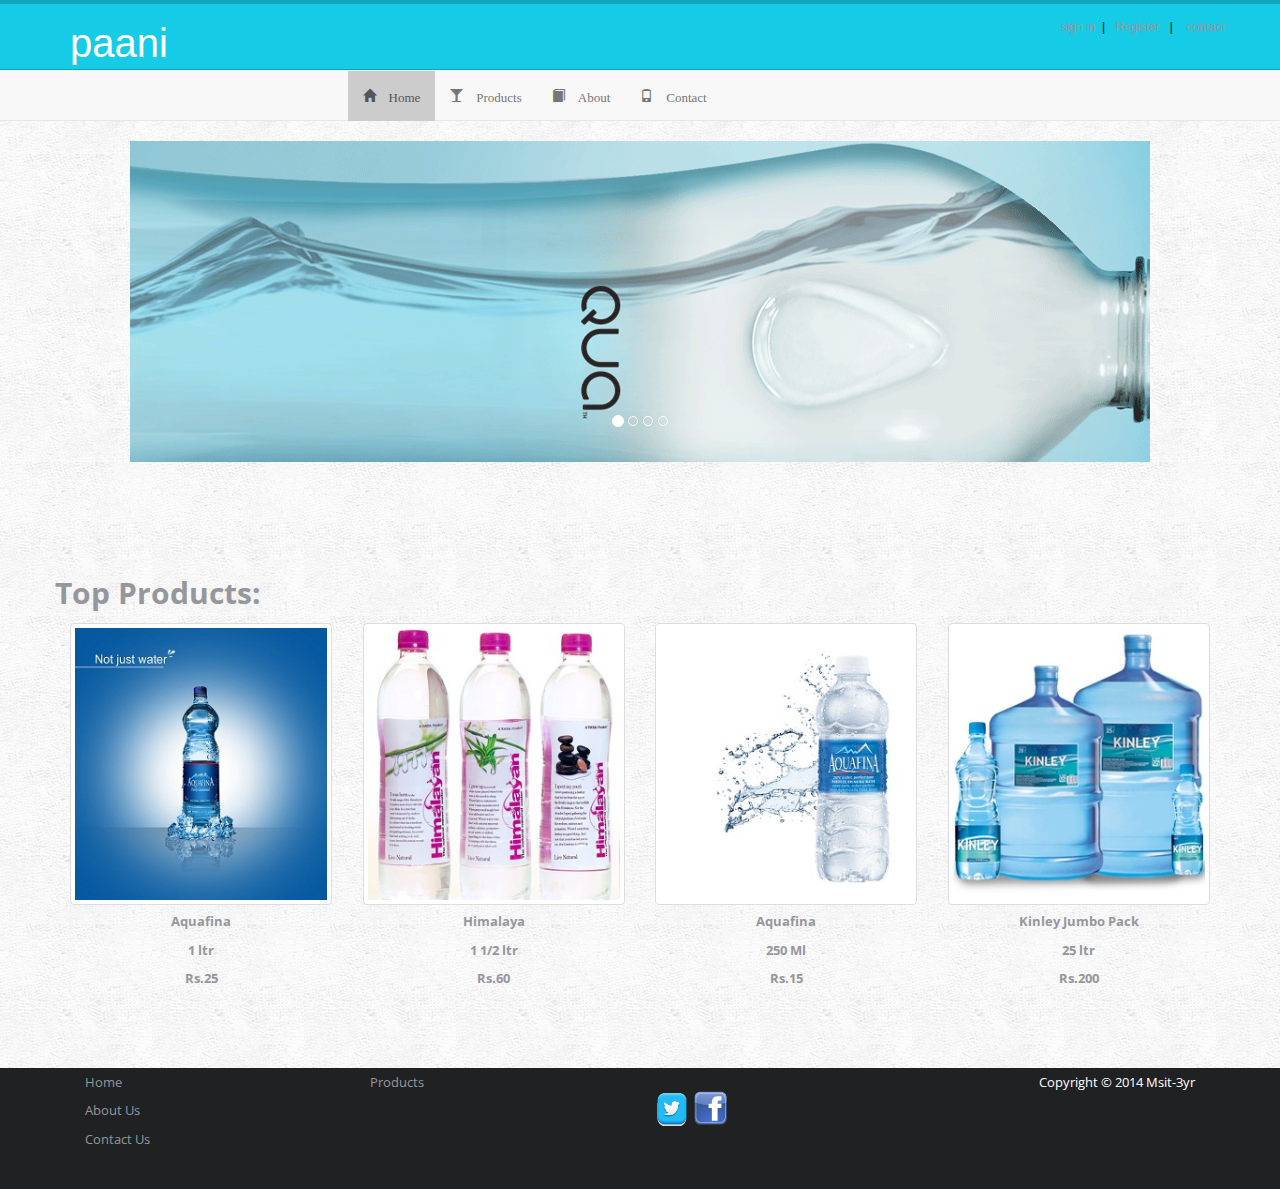
<file: E-paani/index.html>
<!DOCTYPE html>
<html xmlns="http://www.w3.org/1999/xhtml">
<head>
<meta http-equiv="Content-Type" content="text/html; charset=utf-8" />
<meta name="viewport" content="width=device-width,initial-scale=1.0">
<meta name="description" content="Order for water bottle online epaani">
<meta name="viewport" content="width=device-width">
<title>Order for water bottle</title>
<link rel="stylesheet" href="css/bootstrap.min.css">
<link rel="stylesheet" href="css/main.css">
<!-- Google Webfont -->
<link href='http://fonts.googleapis.com/css?family=Open+Sans:300,400,600,700' rel='stylesheet' type='text/css'>
    <link rel="stylesheet" href="css/bootstrap-better-carousel.css">
    
<script type="text/javascript" src="http://code.jquery.com/jquery-1.10.2.min.js"></script>
<script type="text/javascript" src="js/bootstrap.js"></script>  
    <!-- line break -->
  <style>  hr { 
    display: block;
    margin-top: 0.5em;
    margin-bottom: 0.5em;
    margin-left: auto;
    margin-right: auto;
    border-style: inset;
    border-width: 1px;
} </style>
</head>

<body>

<!-- Logo & Navigation starts -->
      
      <div class="header">
         <div class="container">
            <div class="row">
               <div class="col-md-3">
                  <!-- Logo -->
                  <div class="logo">
                     <h1><a href="index.html">paani</a></h1> 
                  </div>                  
               </div>
               <div id="headerRightSectioBox">
				
                   <!-- <div class="headerLinks"><a href="#" data-toggle="modal" data-target="#login-modal">Sign In</a>&nbsp;&nbsp;  |  &nbsp;&nbsp;<a href="#Register-modal">Register</a> &nbsp;&nbsp; </div> -->
                    <div class="headerLinks"><a href="#" data-toggle="modal" data-target="#login-modal">sign in</a>&nbsp;&nbsp;|  &nbsp;&nbsp;<a href="#" data-toggle="modal" data-target="#Register-modal">Register</a>&nbsp;&nbsp;   | &nbsp;&nbsp;  <a href="contact_us.html">contact</a> 
                    </div>
     		 </div>
      </div>
      
      </div>
      
      </div>
      
      <!-- Logo & Navigation ends -->
<!-- Fixed navbar -->
    <div class="navbar navbar-default navbar-fixed-top navfix" role="navigation">
      <div class="container">
        <div class="navbar-header">
          <button type="button" class="navbar-toggle" data-toggle="collapse" data-target=".navbar-collapse">
            <span class="sr-only">Toggle navigation</span>
            <span class="icon-bar"></span>
            <span class="icon-bar"></span>
            <span class="icon-bar"></span>
          </button>
          
        </div>
        <div class="navbar-collapse collapse" id="navigation">
          <ul class="nav navbar-nav">
            <li class="active" class="nav_link"><a class="glyphicon glyphicon-home" href="index.html">&nbsp;Home</a></li>
               <li><a class="glyphicon glyphicon-glass" href="products.html">&nbsp;Products</a></li>
            <li class="nav_link"><a class="glyphicon glyphicon-book" href="about_us.html">&nbsp;About</a></li>
             <li class="nav_link"><a class="glyphicon glyphicon-phone" href="contact_us.html">&nbsp;Contact</a></li>
           </ul>
         </div>
         </div>
         </div>
<!------------------header----------------------->
<!-- <div class="container">
<div class="row">
  

</div>
</div><!--container-->
<!-- Modal --> 
<div class="modal fade" id="login-modal" tabindex="-1" role="dialog" aria-labelledby="myModalLabel" aria-hidden="true">
  <div class="modal-dialog">
    <div class="modal-content">
      <div class="modal-header">
        <button type="button" class="close" data-dismiss="modal" aria-hidden="true">&times;</button>
        <h4 class="modal-title" id="myModalLabel">Login</h4>
      </div>
      <div class="modal-body">
       <form class="form-inline" role="form">
  			<div class="form-group">
   			 <label class="sr-only" for="exampleInputEmail2">Email address</label>
   			 <input type="email" class="form-control" id="exampleInputEmail2" placeholder="Enter email">
 		   </div>
  		<div class="form-group">
    		<label class="sr-only" for="exampleInputPassword2">Password</label>
    		<input type="password" class="form-control" id="exampleInputPassword2" placeholder="Password">
  		</div>
  		<div class="checkbox">
    		<label>
     		 <input type="checkbox"> Remember me
    		</label>
 	 </div>
		</form>
      </div>
      <div class="modal-footer">
        <button type="button" class="btn btn-success" data-dismiss="modal">Login</button>
        <button type="button" class="btn btn-danger">Cancel</button>
      </div>
    </div><!-- /.modal-content -->
  </div><!-- /.modal-dialog -->
</div><!-- /.modal -->
    <!-- user registration-->
   <div class="modal fade" id="Register-modal" tabindex="-1" role="dialog" aria-labelledby="myModalLabel" aria-hidden="true">
  <div class="modal-dialog">
    <div class="modal-content">
      <div class="modal-header">
        <button type="button" class="close" data-dismiss="modal" aria-hidden="true">&times;</button>
        <h4 class="modal-title" id="myModalLabel">Register</h4>
      </div>
      <div class="modal-body">
       <form class="form-inline" role="form">
           <div class="form-group">
   			 <label class="sr-only" for="exampleInputEmail2">User Name:</label>
   			 <input type="email" class="form-control" id="exampleInputEmail2" placeholder="Enter UserName"><br>
 		   </div>
  			<div class="form-group">
   			 <label class="sr-only" for="exampleInputEmail2">Email address:</label>
   			 <input type="email" class="form-control" id="exampleInputEmail2" placeholder="Enter email"><br>
 		   </div>
  		<div class="form-group">
    		<label class="sr-only" for="exampleInputPassword2">Password:</label>
    		<input type="password" class="form-control" id="exampleInputPassword2" placeholder="Enter Password"><br>
  		</div>
           <div class="form-group">
    		<label class="sr-only" for="exampleInputPassword2">Repeat Password:</label>
    		<input type="password" class="form-control" id="exampleInputPassword2" placeholder="Enter Repeat Password"><br>
  		</div>
  		
		</form>
      </div>
      <div class="modal-footer">
        <button type="button" class="btn btn-success" data-dismiss="modal">Register</button>
        <button type="button" class="btn btn-danger">Cancel</button>
      </div>
    </div><!-- /.modal-content -->
  </div><!-- /.modal-dialog -->
</div><!-- /.modal -->
    <!-- ending user register-->
    
<div class="container-fluid">
     <div id="myCarousel" class="carousel slide" class="col-lg-3 col-sm-6 col-xs-12">
   <!-- Carousel indicators -->
   <ol class="carousel-indicators">
      <li data-target="#myCarousel" data-slide-to="0" class="active"></li>
      <li data-target="#myCarousel" data-slide-to="1"></li>
      <li data-target="#myCarousel" data-slide-to="2"></li>
      <li data-target="#myCarousel" data-slide-to="3"></li>
   </ol>   
   <!-- Carousel items -->
         
   <div class="carousel-inner" >
      <div class="item active">
          <center> <img src="images/qua.gif" alt="First slide"></center>
      </div>
      <div class="item">
       <center><img src="images/4727c92a68963de92451465360b00f17.JPG" alt="Second slide"></center>
      </div>
      <div class="item">
        <center> <img src="images/about_1.jpg" alt="Third slide"></center>
      </div>
       <div class="item">
        <center> <img src="images/pulpy.jpg" alt="Fourth slide"></center>
      </div>
   </div>
   <!-- Carousel nav -->
   <a class="carousel-control left" href="#myCarousel" 
      data-slide="prev">&lsaquo;</a>
   <a class="carousel-control right" href="#myCarousel" 
      data-slide="next">&rsaquo;</a>
</div> 
</div>
        
 <!-- display the top products-->
    <div class="container" style="margin-top:90px; padding-top:10px; padding-bottom:30px;">
    <div class="row content">
       
     <h2> <strong>Top Products:</strong></h2> 
        <div class="col-lg-3 col-sm-6 col-xs-12">
        <a href="#">
             <img src="images/pic1.jpg" class="thumbnail img-responsive">
            <center> <p><strong>Aquafina</strong></p>
            <p><strong>1 ltr</strong></p>
            <p><strong>Rs.25</strong></p></center>
        </a>
    </div>
  
     <div class="col-lg-3 col-sm-6 col-xs-12">
        <a href="#">
             <img src="images/pic2.jpg" class="thumbnail img-responsive">
             <center><p><strong>Himalaya</strong></p>
            <p><strong>1 1/2 ltr</strong></p>
            <p><strong>Rs.60</strong></p></center>
        </a>
    </div>
     <div class="col-lg-3 col-sm-6 col-xs-12">
        <a href="#">
             <img src="images/pic13.jpg" class="thumbnail img-responsive">
        <center><p><strong>Aquafina</strong></p>
            <p><strong>250 Ml</strong></p>
            <p><strong>Rs.15</strong></p></center>
        </a>
    </div>

     <div class="col-lg-3 col-sm-6 col-xs-12">
        <a href="#">
             <img src="images/pic4.jpg" class="thumbnail img-responsive">
       <center> <p><strong>Kinley Jumbo Pack</strong></p>
            <p><strong>25 ltr</strong></p>
            <p><strong>Rs.200</strong></p></center>
        </a>
    </div>
   
  </div>
  
</div>
         
     </div>
 </div>    

<!--main container end-->

<!------------------header----------------------->

<!-- Modal -->
<div class="modal fade" id="login-modal" tabindex="-1" role="dialog" aria-labelledby="myModalLabel" aria-hidden="true">
  <div class="modal-dialog">
    <div class="modal-content">
      <div class="modal-header">
        <button type="button" class="close" data-dismiss="modal" aria-hidden="true">&times;</button>
        <h4 class="modal-title" id="myModalLabel">Login</h4>
      </div>
      <div class="modal-body">
       <form class="form-inline" role="form">
  			<div class="form-group">
   			 <label class="sr-only" for="exampleInputEmail2">Email address</label>
   			 <input type="email" class="form-control" id="exampleInputEmail2" placeholder="Enter email">
 		   </div>
  		<div class="form-group">
    		<label class="sr-only" for="exampleInputPassword2">Password</label>
    		<input type="password" class="form-control" id="exampleInputPassword2" placeholder="Password">
  		</div>
  		<div class="checkbox">
    		<label>
     		 <input type="checkbox"> Remember me
    		</label>
 	 </div>
		</form>
      </div>
     <!--<div class="modal-footer">
        <button type="button" class="btn btn-success" data-dismiss="modal">Login</button>
        <button type="button" class="btn btn-danger">Cancel</button>
      </div> --> 
    </div><!-- /.modal-content -->
  </div><!-- /.modal-dialog -->
</div><!-- /.modal --> 

<div class="container-fluid">
        
     <div id="footer" style="margin-top:40px; padding-top:5px; padding-bottom:30px;">
             <div class="container">
                     
                     
                <div class="col-md-3 col-sm-6 col-xs-12">
                    <p><a href="index.html" title="PrepBootstrap - Bootstrap Themes and Templates">Home</a></p>
                    <p><a href="about_us.html" title="PrepBootstrap - Contact Us">About Us</a></p>
                    <p><a href="contact_us.html" title="PrepBootstrap - Licensing">Contact Us</a></p>
                </div>
                <div class="col-md-3 col-sm-6 col-xs-12">                
                    <p><a href="products.html" title="BootStrap Templates">Products</a></p>
                  
                </div>
                <div class="col-md-6 col-xs-12 col-sm-6">
                <p> <span class="pull-right">Copyright &copy; 2014 Msit-3yr</span></p>   
                </div>
                 <div class="col-lg-4 col-xs-12 col-sm-6">
             <a href="#" target="_blank"><img title="Twitter" src="images/twitter.png" alt="Twitter" width="35" height="35" /></a>
             <a href="https://www.facebook.com/SuviPhotography" target="_blank"><img title="Facebook" src="images/facebook.png" alt="Facebook" width="35" height="35" /></a> 
            </div>
            </div>
    </div>
    </div>
   
</body>
</html>
</file>
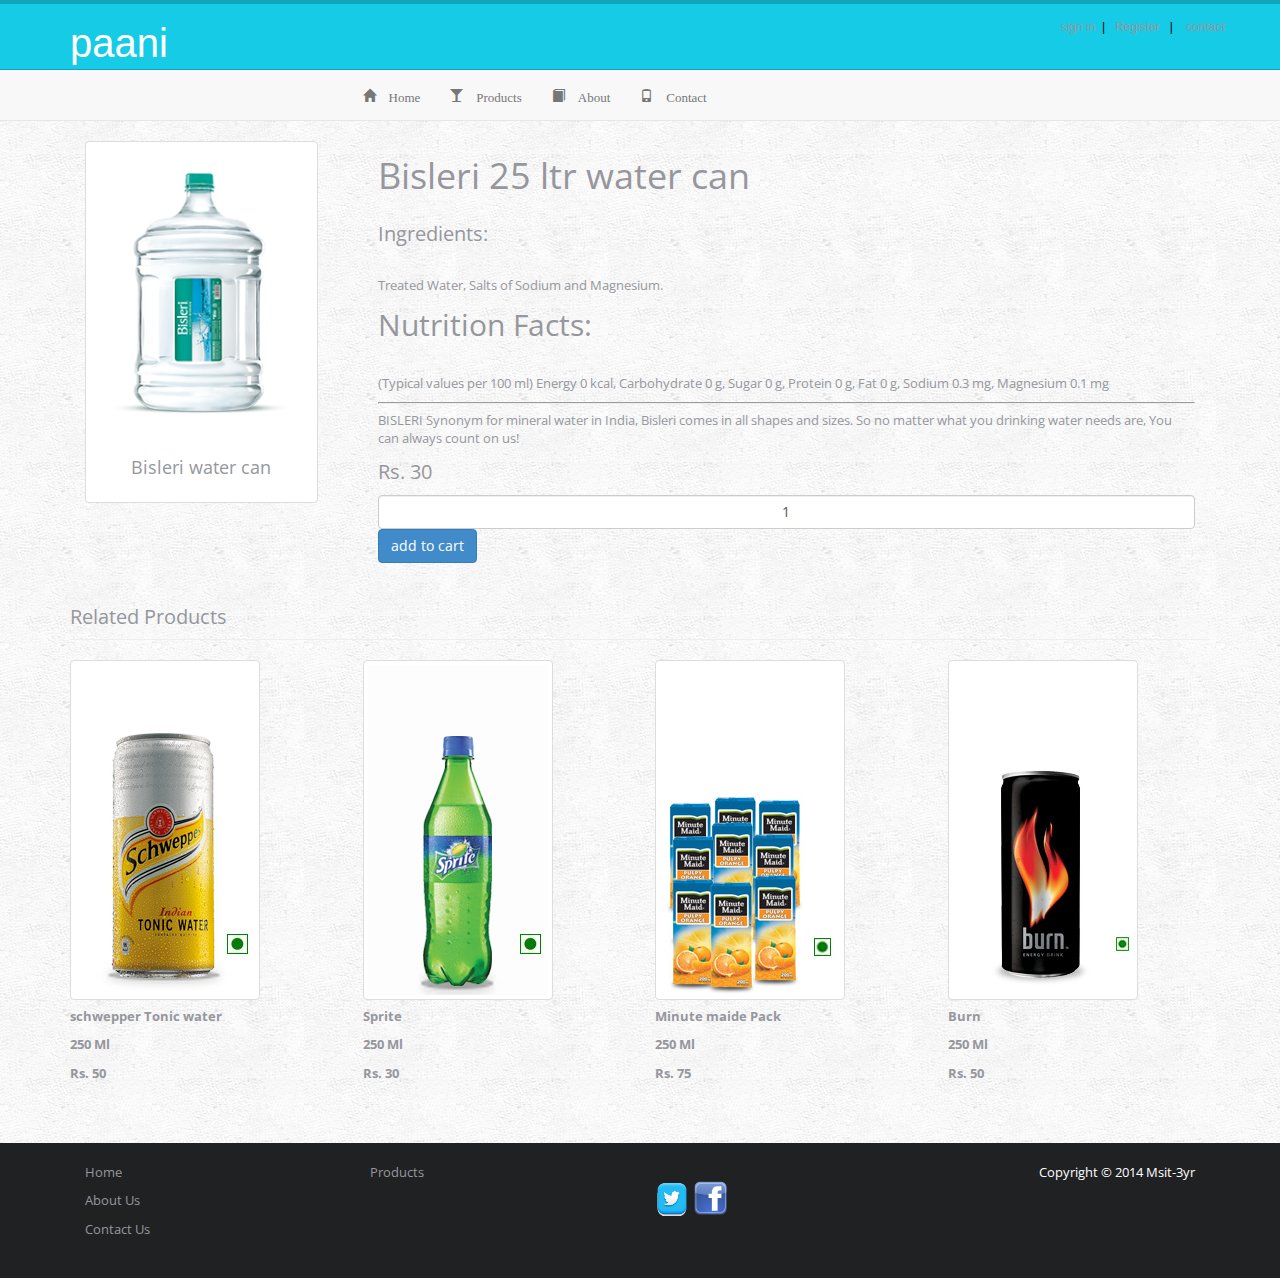
<file: E-paani/product_single.html>
<!DOCTYPE html>
<html xmlns="http://www.w3.org/1999/xhtml">
<head>
<meta http-equiv="Content-Type" content="text/html; charset=utf-8" />
<meta name="viewport" content="width=device-width,initial-scale=1.0">
<meta name="description" content="Order for water bottle online epaani">
<title>Single product page - Order for water bottle</title>
<link rel="stylesheet" href="css/bootstrap.min.css">
<link rel="stylesheet" href="css/main.css">
    <link href="css/modern-business.css" rel="stylesheet">
    <link href="css/font-awesome.min.css" rel="stylesheet">
    <link href="css/main.css" rel="stylesheet">
    <script type="text/javascript" src="http://code.jquery.com/jquery-1.10.2.min.js"></script>
<script type="text/javascript" src="js/bootstrap.js"></script>
 
<!-- Google Webfont -->
<link href='http://fonts.googleapis.com/css?family=Open+Sans:300,400,600,700' rel='stylesheet' type='text/css'>

    <style>  hr { 
    display: block;
    margin-top: 0.5em;
    margin-bottom: 0.5em;
    margin-left: auto;
    margin-right: auto;
    border-style: inset;
    border-width: 1px;
} </style>

</head>

<body>

<!-- Logo & Navigation starts -->
      
   <div class="header">
         <div class="container">
            <div class="row">
               <div class="col-md-3">
                  <!-- Logo -->
                  <div class="logo">
                     <h1><a href="index.html">paani</a></h1>
                  </div>
                  
               </div>
               <div id="headerRightSectioBox">
					
                    <div class="headerLinks"><a href="#" data-toggle="modal" data-target="#login-modal">sign in</a>&nbsp;&nbsp;|  &nbsp;&nbsp;<a href="#cancel-booking">Register</a>&nbsp;&nbsp;   | &nbsp;&nbsp;  <a href="contact_us.html">contact</a> 
                    </div>

               </div>
            </div>
      </div>
   </div>
<!-- Logo & Navigation ends -->
<!-- Fixed navbar -->
    <div class="navbar navbar-default navbar-fixed-top navfix" role="navigation">
      <div class="container">
        <div class="navbar-header">
          <button type="button" class="navbar-toggle" data-toggle="collapse" data-target=".navbar-collapse">
            <span class="sr-only">Toggle navigation</span>
            <span class="icon-bar"></span>
            <span class="icon-bar"></span>
            <span class="icon-bar"></span>
          </button>
          
        </div>
        <div class="navbar-collapse collapse" id="navigation">
          <ul class="nav navbar-nav">
            <li><a class="glyphicon glyphicon-home" href="index.html">&nbsp;Home</a></li>
               <li><a class="glyphicon glyphicon-glass" href="products.html">&nbsp;Products</a></li>
            <li><a class="glyphicon glyphicon-book" href="about_us.html">&nbsp;About</a></li>
            <li><a class="glyphicon glyphicon-phone" href="contact_us.html">&nbsp;Contact</a></li>
          </ul>
        </div><!--/.nav-collapse -->
      </div>
    </div>

     </div>
 </div>    


    <!-- Product Detail -->
    <div class="container main-container">
        <div class="row">
        	<div class="col-lg-3 col-md-3 col-sm-12 col-xs-12">

				<div class="col-lg-12 col-md-12 col-sm-12 col-xs-12 visible-lg visible-md">
					
		                <div class="thumbnail col-lg-12 col-md-12 col-sm-6 col-xs-12 text-center">
		                	<a href="detail.html" class="link-p">
		                    	<img src="images/bis.png" alt="bisleri">
		                	</a>
		                    <div class="caption prod-caption">
		                        <h4><a href="detail.html">Bisleri water can</a></h4>
		                       
		                    </div>
		                </div>
				</div>
			

        	</div>

        	<div class="clearfix visible-sm"></div>

			<!-- Product Description -->
        	<div class="col-lg-9 col-md-9 col-sm-12">
        		<div class="col-lg-12 col-sm-12">
            		<span class="title"><h1>Bisleri 25 ltr water can</h1></span>
            	</div>
	            <div class="col-lg-12 col-sm-12 hero-feature">
            		
				

            <h3>Ingredients:</h3>

           <p><br> Treated Water, Salts of Sodium and Magnesium.<br>

           <h2>Nutrition Facts: </h2> <br>(Typical values per 100 ml)

            Energy 0 kcal, Carbohydrate 0 g, Sugar 0 g, Protein 0 g, Fat 0 g, Sodium 0.3 mg, Magnesium 0.1 mg</p> 
					
                    
<hr>BISLERI

Synonym for mineral water in India, Bisleri comes in all shapes and sizes. So no matter what you drinking water needs are, You can always count on us! 
					
					<h3>Rs. 30</h3>
					<div class="input-qty-detail">
						<input type="text" class="form-control input-qty text-center" value="1">
						<button class="btn btn-primary pull-left">add to cart</button>
					</div>
					<br/>
				 </div>
	            <div class="clearfix"></div>
	            
        	</div>
        	<!-- End Product Detail -->


        </div>
	</div>
<!-- Related products showing-->
    <div class="container">
        <div class="row">

            <div class="col-lg-12">
                <h3 class="page-header">Related Products</h3>
            </div><!---->
            <div class="col-lg-3 col-sm-6 col-xs-12">
        <a href="#">
             <img src="images/1 (2).jpg" class="thumbnail img-responsive">
         <p><strong>schwepper Tonic water</strong></p>
            <p><strong>250 Ml</strong></p>
            <p><strong>Rs. 50</strong></p>
        </a>
    </div>
     <div class="col-lg-3 col-sm-6 col-xs-12">
        <a href="#">
             <img src="images/2 (2).jpg" class="thumbnail img-responsive">
         <p><strong>Sprite</strong></p>
            <p><strong>250 Ml</strong></p>
            <p><strong>Rs. 30</strong></p>
        </a>
    </div>
     <div class="col-lg-3 col-sm-6 col-xs-12">
        <a href="#">
             <img src="images/f08d8d70ce4344d4da8aad19b09a4315.jpg" class="thumbnail img-responsive">
         <p><strong>Minute maide Pack</strong></p>
            <p><strong>250 Ml</strong></p>
            <p><strong>Rs. 75</strong></p>
        </a>
    </div>

        <div class="col-lg-3 col-sm-6 col-xs-12">
        <a href="#">
             <img src="images/4 (2).jpg" class="thumbnail img-responsive">
         <p><strong>Burn</strong></p>
            <p><strong>250 Ml</strong></p>
            <p><strong>Rs. 50</strong></p>
        </a>
    </div>

        </div>

    </div>
 </div>
  <!-- new line representation-->
   
    <!-- footer page-->
    <div class="container-fluid">
        
     <div id="footer" style="margin-top:50px; padding-top:20px; padding-bottom:30px;">
             <div class="container">
                <div class="col-md-3 col-sm-6 col-xs-12">
                    <p><a href="index.html" title="PrepBootstrap - Bootstrap Themes and Templates">Home</a></p>
                    <p><a href="about_us.html" title="PrepBootstrap - Contact Us">About Us</a></p>
                    <p><a href="contact_us.html" title="PrepBootstrap - Licensing">Contact Us</a></p>
                </div>
                <div class="col-md-3 col-sm-6 col-xs-12">                
                    <p><a href="products.html" title="BootStrap Templates">Products</a></p>
                  
                </div>
                <div class="col-md-6 col-xs-12 col-sm-6">
                    <span class="pull-right">Copyright &copy; 2014 Msit-3yr</span>
                     </div>
                 <div class="col-lg-4 col-xs-12 col-sm-6">
             <a href="#" target="_blank"><img title="Twitter" src="images/twitter.png" alt="Twitter" width="35" height="35" /></a>
             <a href="https://www.facebook.com/SuviPhotography" target="_blank"><img title="Facebook" src="images/facebook.png" alt="Facebook" width="35" height="35" /></a> 
            </div>
            </div>
        </div>
    </div>
<!-- end footer page-->


</body>
</html>
</file>
<file: E-paani/css/main.css>
@charset "utf-8";
/* CSS Document */
body { font-family: 'Open Sans', arial, sans-serif; color: #96979d; font-size: 13px; margin: 0px; padding: 0px }
h1, h2, h3, h4, h5, h6, .h1, .h2, .h3, .h4, .h5, .h6 { font-family: 'Open Sans', 'Eras ITC', sans-serif; }
h1, h2, h3, h4, h5, h6 { margin: 10px 0; line-height: normal; font-style: normal }
a { color : #96979d; text-decoration: none; cursor: pointer }
input, button, select, textarea { font-family: 'Open Sans', arial, sans-serif; }
a:hover, a:focus { text-decoration: none; color: inherit }
a:focus { text-decoration: none }
h1, h2, h3, h4, h5 { font-weight: normal; padding: 0px;
                     font-style: normal
}
h3 { font-size: 20px
    
}
ul, ul li { list-style: none }
body
{
	background-image:url(../images/bg2.gif);
}

.logo
{
	margin-bottom: 8px;
}

/* add a little bottom space under the images */
.thumbnail {
	margin-bottom:7px;
}

/*********************header****************************/
.header{
   height:70px;
   background:#16cbe6;
   border-top:4px solid #0fa6bc;
   border-bottom:1px solid #0fa6bc;
}

.header .logo h1{
   font-size:40px;
   margin:0px;
   padding:10px 0px;
}

.header .logo h1 a{
   color:#fff;
   font-family: 'Open Sans Condensed', sans-serif;
}

.header .logo h1 a:hover{
   color:#fff;
   text-decoration:none;
   border:0px;
}
#footer {
    background:#1F2123;
    color:#fff;
    padding:5px; 
}
/**********************navigation****************************/
.navfix
{
	position:relative;
	
}
/***********************wrapper*****************/
.wrapper
{
	
	padding: 0 50px;
	margin: 0 auto;
	width:80%;
	
}


/***********************helpline******************/
#headerRightSectioBox{ width:400px; height:auto; float:right; }
#helplineBox{ width:348px; height:30px; float:right; background:url(../images/helpline-tab.png) no-repeat top right; font-family: 'OpenSansRegular'; font-size:19px;  }

.helplineNumber{ width:150px; height:30px; line-height:30px; float:left; color:#fff; text-align:center; }

.helplineTitle{ width:155px; height:30px; line-height:30px; float:left;  color:#0588bc; }

.headerLinks{ width:450px; height:auto; float:right; text-align:right; margin-top:15px; font-family:Arial, Helvetica, sans-serif; font-size:12px; color:#000; }

/*************Water brands************************/
#watertabstrip {
		height:60px;
		width:950px;
		position:relative;
	}
#watertabstrip  img{
		float:left;
		padding:0px 2px 11px;
		cursor:hand; 
		cursor:pointer;
	}
/*****************************************************/
/*****************homepage sidebar********************/

/***********************************************************************************************/
/* ===========================
   ====== Media Queries ====== 
   =========================== */



@media screen and (min-width: 480px) and (max-width: 800px) {
	#watertabstrip {
		height:40px;
		width:100%;
		position:relative;
	}
	
	.helplineTitle{ width:155px; height:30px; line-height:30px; float:left;  color:#0588bc; }
	

	}
	
@media screen and (min-width: 300px) and (max-width: 479px){
	#watertabstrip {
		height:30px;
		width:100%;
		position:relative;
	}
	.helplineTitle{ width:155px; height:30px; line-height:30px; float:left;  color:#0588bc; }
	.carousel { display:none; }
	}
</file>
<file: E-paani/css/modern-business.css>
/* 
Custom CSS for...
'Modern Business' HTML Theme by Start Bootstrap

All Start Bootstrap themes are licensed under Apache 2.0. 
For more info and more free Bootstrap 3 HTML themes, visit http://startbootstrap.com!
*/

/* Global Styles */

html, body {
  height: 100%;
}

body {
  padding-top: 50px;
 /* body padding for fixed top nav */
}

.img-home-portfolio,
.img-customer,
.portfolio-item {
  margin-bottom: 30px;
}

.tab-pane {
  margin-top: 15px;
}

/* Page Sections */
.section,
.section-colored {
  padding: 50px 0;
}

.section-colored {
  background-color: #e1e1e1;
 /* change this to change the background color of a colored section */
}

.sidebar {
  margin-top: 40px;
}

.sidebar ul {
  border-radius: 5px;
  padding: 5px;
  border: 1px solid #cccccc;
}

/* Half Page Height Carousel Customization */
.carousel {
  height: 50%;
}

.item,
.active,
.carousel-inner {
  height: 100%;
}

.fill {
  width: 100%;
  height: 100%;
  background-position: center;
  background-size: cover;
}

/* Social Icons Styles */
.list-social-icons {
  margin-bottom: 45px;
}

.tooltip-social a {
  text-decoration: none;
  color: inherit;
}

.facebook-link a:hover {
  color: #3b5998;
}

.linkedin-link a:hover {
  color: #007fb1;
}

.twitter-link a:hover {
  color: #39a9e0;
}

.google-plus-link a:hover {
  color: #d14836;
}

/* Service Page Styles */
.service-icon {
  font-size: 50px;
}

/* 404 Page Styles */
.error-404 {
  font-size: 8em;
}

/* Pricing Page Styles */
.price {
  font-size: 4em;
}

.price-cents {
  vertical-align: super;
  font-size: 50%;
}

.price-month {
  font-size: 35%;
  font-style: italic;
}

/* Footer Styles */
footer {
  margin: 50px 0;
}

/* Responsive Styles */
@media (max-width: 767px) {

  .carousel {
    height: 70%;
 /* increases the carousel height so it looks good on phones */
  }
}
</file>
